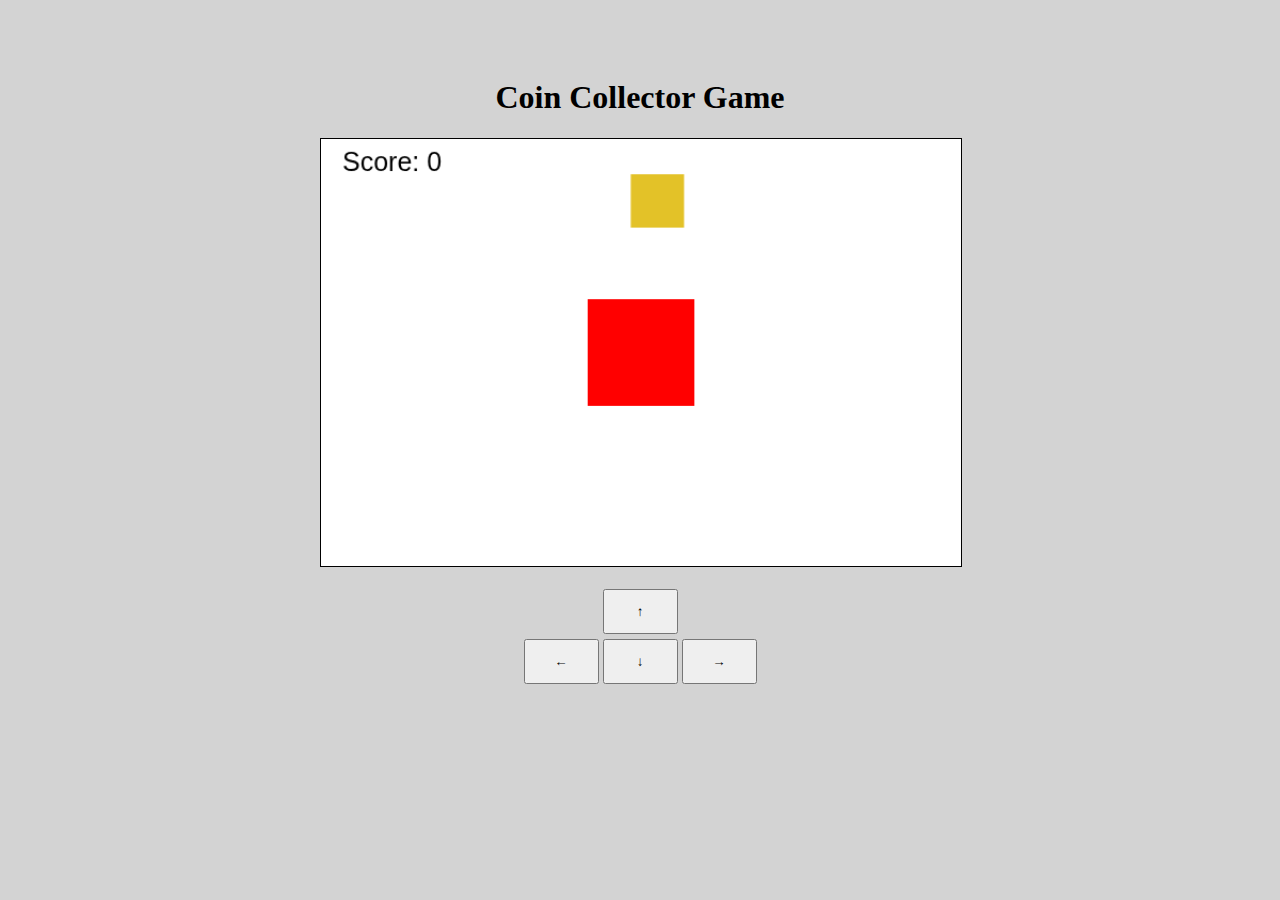
<file: JS projects/Coin Collector Game/index.html>
<!DOCTYPE html>
<html lang="en">
<head>
    <meta charset="UTF-8">
    <meta http-equiv="X-UA-Compatible" content="IE=edge">
    <meta name="viewport" content="width=device-width, initial-scale=1.0">
    <link rel="stylesheet" href="styles.css">
    <title>Document</title>
</head>
<body>
    <div id="gamecontainer">
        <h1 id="heading">Coin Collector Game</h1>
    <canvas id="canvas" width="600" height="400">
        Your browser does not support the HTML5 canvas tag.
      </canvas>
      <br /><br />
      <div align="center">
          <button id="up">↑</button><br />
          <button id="left">←</button>
          <button id="down">↓</button>
          <button id="right">→</button>
      </div> 
    </div>

      <script src="index.js"></script>
</body>
</html>
</file>
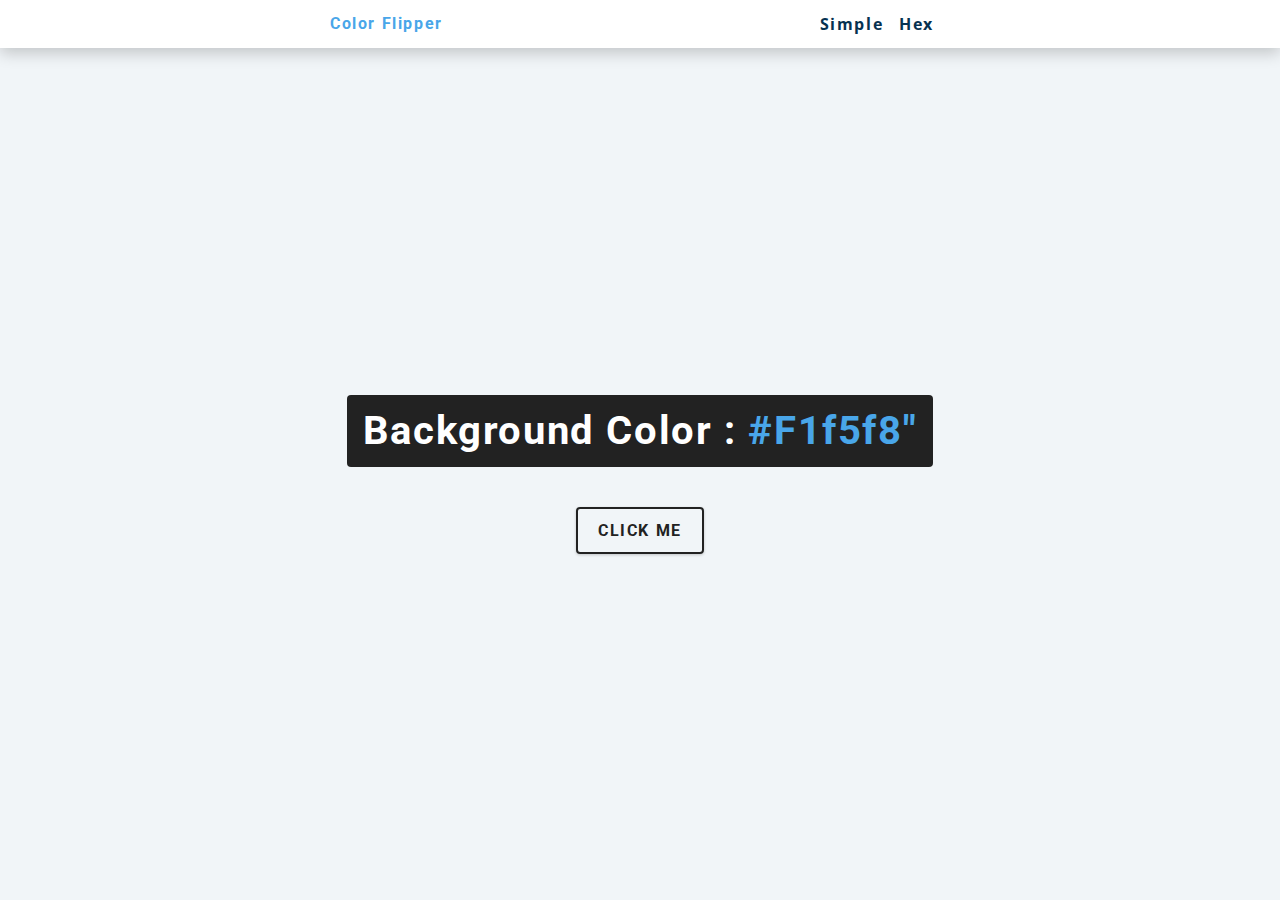
<file: JS projects/Color Flipper/index.html>
<!DOCTYPE html>
<html lang="en">
<head>
    <meta charset="UTF-8">
    <meta http-equiv="X-UA-Compatible" content="IE=edge">
    <meta name="viewport" content="width=device-width, initial-scale=1.0">
    <title>Color Flipper || Simple </title>
    <link rel="stylesheet" href="styles.css" />
</head>
<body>
    <nav>
        <div class="nav-center">
            <h4>color flipper</h4>
            <ul class="nav-links">
                <li>
                    <a href="index.html">simple</a>
                </li>
                <li>
                    <a href="hex.html">hex</a>
                </li>
            </ul>
        </div>
    </nav>
    <main>
        <div class="container">
            <h2>background color :<span class="color">
                #f1f5f8"
            </span></h2>
            <button class="btn btn-hero" id="btn">click me</button>
        </div>
    </main>

    <script src="app.js"></script>
</body>
</html>
</file>
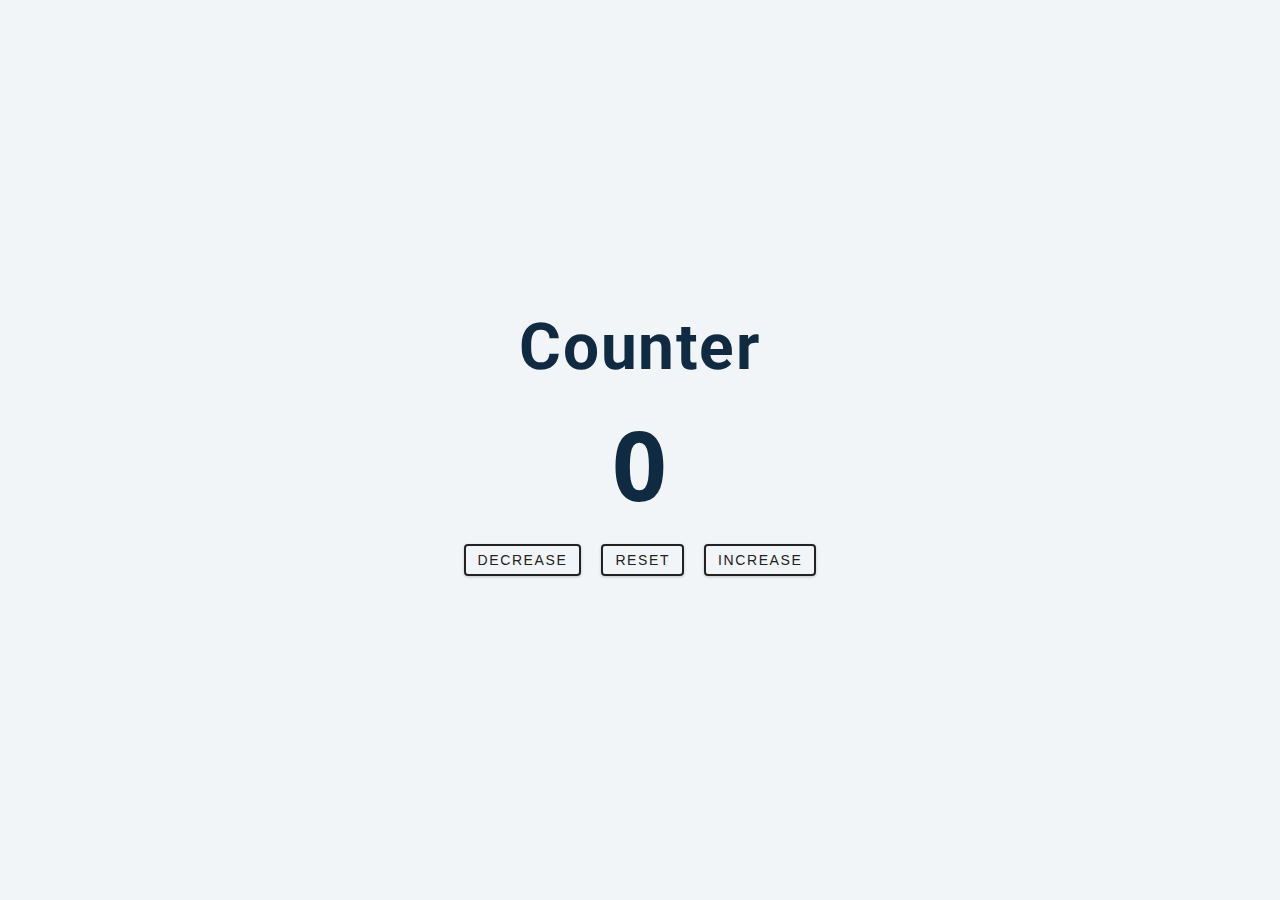
<file: JS projects/Counter/index.html>
<!DOCTYPE html>
<html lang="en">
<head>
    <meta charset="UTF-8">
    <meta http-equiv="X-UA-Compatible" content="IE=edge">
    <meta name="viewport" content="width=device-width, initial-scale=1.0">
    <title>Counter</title>
    <link rel="stylesheet" href="styles.css" />
</head>
<body>
    <main>
        <div class="container">
            <h1>Counter</h1>
            <span id="value">0</span>
            <div class="button-container">
                <button class="btn decrease">decrease</button>
                <button class="btn reset">reset</button>
                <button class="btn increase">increase</button>
            </div>
        </div>
    </main>
    
    <script src="app.js"></script>
</body>
</html>
</file>
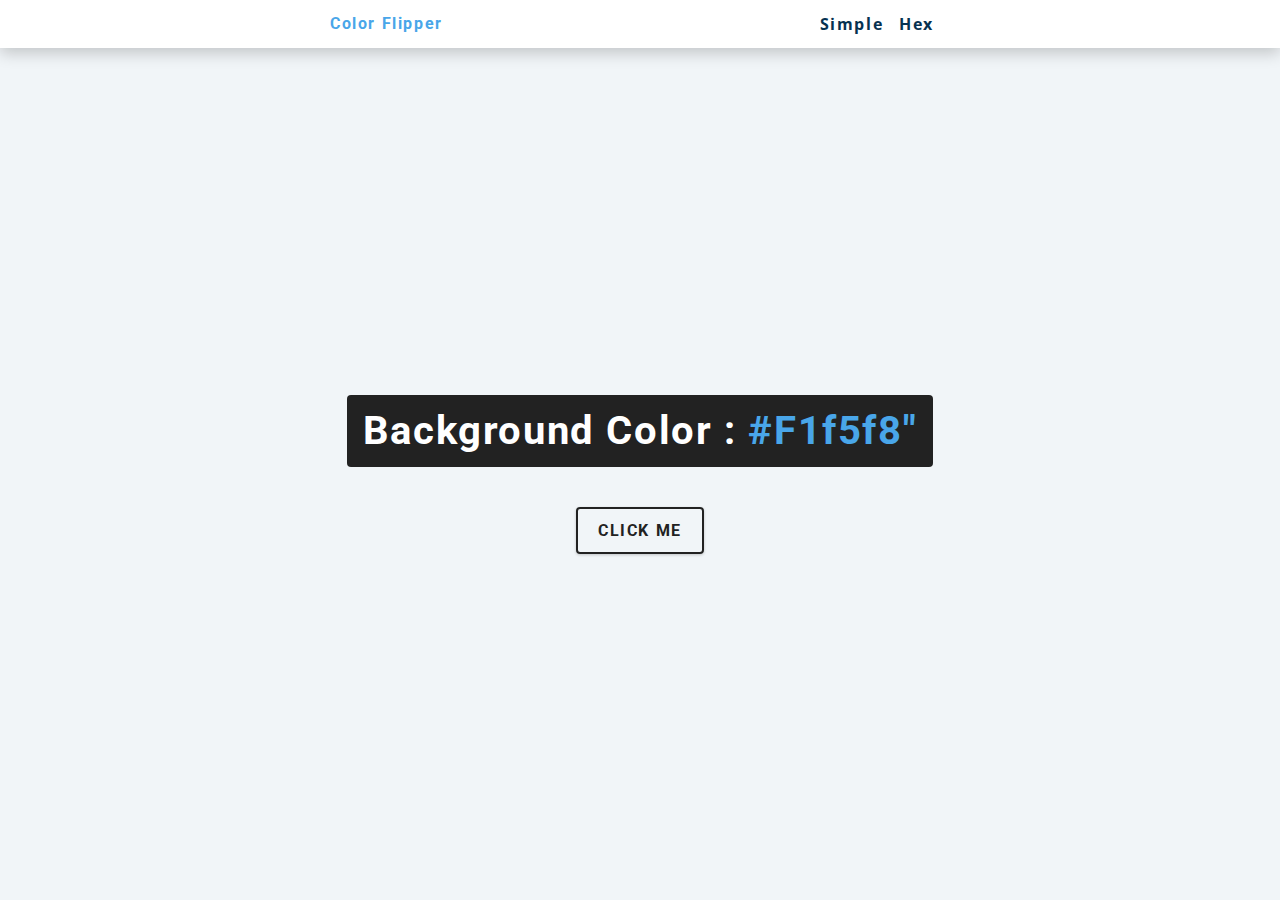
<file: JS projects/Color Flipper/hex.html>
<!DOCTYPE html>
<html lang="en">
<head>
    <meta charset="UTF-8">
    <meta http-equiv="X-UA-Compatible" content="IE=edge">
    <meta name="viewport" content="width=device-width, initial-scale=1.0">
    <title>Color Flipper || Simple </title>
    <link rel="stylesheet" href="styles.css" />
</head>
<body>
    <nav>
        <div class="nav-center">
            <h4>color flipper</h4>
            <ul class="nav-links">
                <li>
                    <a href="index.html">simple</a>
                </li>
                <li>
                    <a href="hex.html">hex</a>
                </li>
            </ul>
        </div>
    </nav>
    <main>
        <div class="container">
            <h2>background color :<span class="color">
                #f1f5f8"
            </span></h2>
            <button class="btn btn-hero" id="btn">click me</button>
        </div>
    </main>

    <script src="hex.js"></script>
</body>
</html>
</file>
<file: JS projects/Coin Collector Game/styles.css>
#canvas {
    width: 100%;
    border: 1px solid black;
    background-color: white;
   }

button {
       width: 75px;
       height: 45px;
       margin: 0 auto 5px auto;
   }

#gamecontainer{
    padding: 50px;
    max-width: 50vw;
    margin: 0 auto 0 auto;
}

body {
    background-color:lightgray;
}

#heading {
    text-align: center;
}
</file>
<file: JS projects/Color Flipper/styles.css>
/*
=============== 
Fonts
===============
*/
@import url("https://fonts.googleapis.com/css?family=Open+Sans|Roboto:400,700&display=swap");

/*
=============== 
Variables
===============
*/

:root {
  /* dark shades of primary color*/
  --clr-primary-1: hsl(205, 86%, 17%);
  --clr-primary-2: hsl(205, 77%, 27%);
  --clr-primary-3: hsl(205, 72%, 37%);
  --clr-primary-4: hsl(205, 63%, 48%);
  /* primary/main color */
  --clr-primary-5: hsl(205, 78%, 60%);
  /* lighter shades of primary color */
  --clr-primary-6: hsl(205, 89%, 70%);
  --clr-primary-7: hsl(205, 90%, 76%);
  --clr-primary-8: hsl(205, 86%, 81%);
  --clr-primary-9: hsl(205, 90%, 88%);
  --clr-primary-10: hsl(205, 100%, 96%);
  /* darkest grey - used for headings */
  --clr-grey-1: hsl(209, 61%, 16%);
  --clr-grey-2: hsl(211, 39%, 23%);
  --clr-grey-3: hsl(209, 34%, 30%);
  --clr-grey-4: hsl(209, 28%, 39%);
  /* grey used for paragraphs */
  --clr-grey-5: hsl(210, 22%, 49%);
  --clr-grey-6: hsl(209, 23%, 60%);
  --clr-grey-7: hsl(211, 27%, 70%);
  --clr-grey-8: hsl(210, 31%, 80%);
  --clr-grey-9: hsl(212, 33%, 89%);
  --clr-grey-10: hsl(210, 36%, 96%);
  --clr-white: #fff;
  --clr-red-dark: hsl(360, 67%, 44%);
  --clr-red-light: hsl(360, 71%, 66%);
  --clr-green-dark: hsl(125, 67%, 44%);
  --clr-green-light: hsl(125, 71%, 66%);
  --clr-black: #222;
  --ff-primary: "Roboto", sans-serif;
  --ff-secondary: "Open Sans", sans-serif;
  --transition: all 0.3s linear;
  --spacing: 0.1rem;
  --radius: 0.25rem;
  --light-shadow: 0 5px 15px rgba(0, 0, 0, 0.1);
  --dark-shadow: 0 5px 15px rgba(0, 0, 0, 0.2);
  --max-width: 1170px;
  --fixed-width: 620px;
}
/*
=============== 
Global Styles
===============
*/

*,
::after,
::before {
  margin: 0;
  padding: 0;
  box-sizing: border-box;
}
body {
  font-family: var(--ff-secondary);
  background: var(--clr-grey-10);
  color: var(--clr-grey-1);
  line-height: 1.5;
  font-size: 0.875rem;
}
ul {
  list-style-type: none;
}
a {
  text-decoration: none;
}
h1,
h2,
h3,
h4 {
  letter-spacing: var(--spacing);
  text-transform: capitalize;
  line-height: 1.25;
  margin-bottom: 0.75rem;
  font-family: var(--ff-primary);
}
h1 {
  font-size: 3rem;
}
h2 {
  font-size: 2rem;
}
h3 {
  font-size: 1.25rem;
}
h4 {
  font-size: 0.875rem;
}
p {
  margin-bottom: 1.25rem;
  color: var(--clr-grey-5);
}
@media screen and (min-width: 800px) {
  h1 {
    font-size: 4rem;
  }
  h2 {
    font-size: 2.5rem;
  }
  h3 {
    font-size: 1.75rem;
  }
  h4 {
    font-size: 1rem;
  }
  body {
    font-size: 1rem;
  }
  h1,
  h2,
  h3,
  h4 {
    line-height: 1;
  }
}
/*  global classes */

/* section */
.section {
  padding: 5rem 0;
}

.section-center {
  width: 90vw;
  margin: 0 auto;
  max-width: 1170px;
}
@media screen and (min-width: 992px) {
  .section-center {
    width: 95vw;
  }
}
main {
  min-height: 100vh;
  display: grid;
  place-items: center;
}

/*
=============== 
Nav
===============
*/
nav {
  background: var(--clr-white);
  height: 3rem;
  display: grid;
  align-items: center;
  box-shadow: var(--dark-shadow);
}
.nav-center {
  width: 90vw;
  max-width: var(--fixed-width);
  margin: 0 auto;
  display: flex;
  align-items: center;
  justify-content: space-between;
}
.nav-center h4 {
  margin-bottom: 0;
  color: var(--clr-primary-5);
}
.nav-links {
  display: flex;
}
nav a {
  text-transform: capitalize;
  font-weight: 700;
  font-size: 1rem;
  color: var(--clr-primary-1);
  letter-spacing: var(--spacing);
  margin-right: 1rem;
}
nav a:hover {
  color: var(--clr-primary-5);
}
/*
=============== 
Container
===============
*/
main {
  min-height: calc(100vh - 3rem);
  display: grid;
  place-items: center;
}
.container {
  text-align: center;
}
.container h2 {
  background: var(--clr-black);
  color: var(--clr-white);
  padding: 1rem;
  border-radius: var(--radius);
  margin-bottom: 2.5rem;
}
.color {
  color: var(--clr-primary-5);
}
.btn-hero {
  font-family: var(--ff-primary);
  text-transform: uppercase;
  background: transparent;
  color: var(--clr-black);
  letter-spacing: var(--spacing);
  display: inline-block;
  font-weight: 700;
  transition: var(--transition);
  border: 2px solid var(--clr-black);
  cursor: pointer;
  box-shadow: 0 1px 3px rgba(0, 0, 0, 0.2);
  border-radius: var(--radius);
  font-size: 1rem;
  padding: 0.75rem 1.25rem;
}
.btn-hero:hover {
  color: var(--clr-white);
  background: var(--clr-black);
}
</file>
<file: JS projects/Counter/styles.css>
/*
=============== 
Fonts
===============
*/
@import url("https://fonts.googleapis.com/css?family=Open+Sans|Roboto:400,700&display=swap");

/*
=============== 
Variables
===============
*/

:root {
  /* dark shades of primary color*/
  --clr-primary-1: hsl(205, 86%, 17%);
  --clr-primary-2: hsl(205, 77%, 27%);
  --clr-primary-3: hsl(205, 72%, 37%);
  --clr-primary-4: hsl(205, 63%, 48%);
  /* primary/main color */
  --clr-primary-5: hsl(205, 78%, 60%);
  /* lighter shades of primary color */
  --clr-primary-6: hsl(205, 89%, 70%);
  --clr-primary-7: hsl(205, 90%, 76%);
  --clr-primary-8: hsl(205, 86%, 81%);
  --clr-primary-9: hsl(205, 90%, 88%);
  --clr-primary-10: hsl(205, 100%, 96%);
  /* darkest grey - used for headings */
  --clr-grey-1: hsl(209, 61%, 16%);
  --clr-grey-2: hsl(211, 39%, 23%);
  --clr-grey-3: hsl(209, 34%, 30%);
  --clr-grey-4: hsl(209, 28%, 39%);
  /* grey used for paragraphs */
  --clr-grey-5: hsl(210, 22%, 49%);
  --clr-grey-6: hsl(209, 23%, 60%);
  --clr-grey-7: hsl(211, 27%, 70%);
  --clr-grey-8: hsl(210, 31%, 80%);
  --clr-grey-9: hsl(212, 33%, 89%);
  --clr-grey-10: hsl(210, 36%, 96%);
  --clr-white: #fff;
  --clr-red-dark: hsl(360, 67%, 44%);
  --clr-red-light: hsl(360, 71%, 66%);
  --clr-green-dark: hsl(125, 67%, 44%);
  --clr-green-light: hsl(125, 71%, 66%);
  --clr-black: #222;
  --ff-primary: "Roboto", sans-serif;
  --ff-secondary: "Open Sans", sans-serif;
  --transition: all 0.3s linear;
  --spacing: 0.1rem;
  --radius: 0.25rem;
  --light-shadow: 0 5px 15px rgba(0, 0, 0, 0.1);
  --dark-shadow: 0 5px 15px rgba(0, 0, 0, 0.2);
  --max-width: 1170px;
  --fixed-width: 620px;
}
/*
=============== 
Global Styles
===============
*/

*,
::after,
::before {
  margin: 0;
  padding: 0;
  box-sizing: border-box;
}
body {
  font-family: var(--ff-secondary);
  background: var(--clr-grey-10);
  color: var(--clr-grey-1);
  line-height: 1.5;
  font-size: 0.875rem;
}
ul {
  list-style-type: none;
}
a {
  text-decoration: none;
}
h1,
h2,
h3,
h4 {
  letter-spacing: var(--spacing);
  text-transform: capitalize;
  line-height: 1.25;
  margin-bottom: 0.75rem;
  font-family: var(--ff-primary);
}
h1 {
  font-size: 3rem;
}
h2 {
  font-size: 2rem;
}
h3 {
  font-size: 1.25rem;
}
h4 {
  font-size: 0.875rem;
}
p {
  margin-bottom: 1.25rem;
  color: var(--clr-grey-5);
}
@media screen and (min-width: 800px) {
  h1 {
    font-size: 4rem;
  }
  h2 {
    font-size: 2.5rem;
  }
  h3 {
    font-size: 1.75rem;
  }
  h4 {
    font-size: 1rem;
  }
  body {
    font-size: 1rem;
  }
  h1,
  h2,
  h3,
  h4 {
    line-height: 1;
  }
}
/*  global classes */

/* section */
.section {
  padding: 5rem 0;
}

.section-center {
  width: 90vw;
  margin: 0 auto;
  max-width: 1170px;
}
@media screen and (min-width: 992px) {
  .section-center {
    width: 95vw;
  }
}
main {
  min-height: 100vh;
  display: grid;
  place-items: center;
}

/*
=============== 
Counter
===============
*/

main {
  min-height: 100vh;
  display: grid;
  place-items: center;
}
.container {
  text-align: center;
}
#value {
  font-size: 6rem;
  font-weight: bold;
}
.btn {
  text-transform: uppercase;
  background: transparent;
  color: var(--clr-black);
  padding: 0.375rem 0.75rem;
  letter-spacing: var(--spacing);
  display: inline-block;
  transition: var(--transition);
  font-size: 0.875rem;
  border: 2px solid var(--clr-black);
  cursor: pointer;
  box-shadow: 0 1px 3px rgba(0, 0, 0, 0.2);
  border-radius: var(--radius);
  margin: 0.5rem;
}
.btn:hover {
  color: var(--clr-white);
  background: var(--clr-black);
}
</file>
